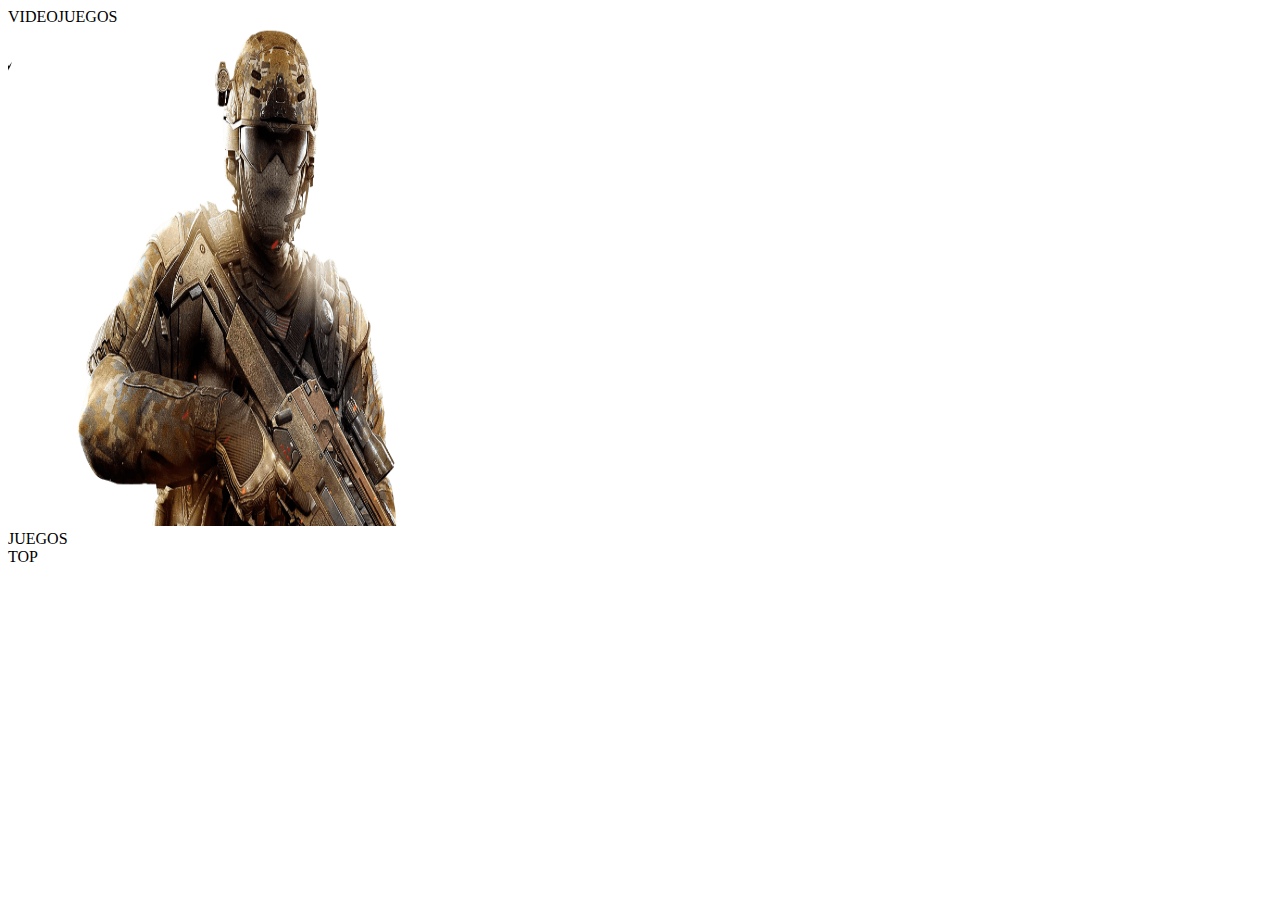
<file: bootstrap.html>
<!DOCTYPE html>
<html lang="en">
<head>
    <meta charset="UTF-8">
    <meta http-equiv="X-UA-Compatible" content="IE=edge">
    <meta name="viewport" content="width=device-width, initial-scale=1.0">
    <title>Document</title>
    <link rel="stylesheet" href="Sass/incrustas.css">
    <style>
     

@media screen and (max-width: 700px) { 

  @import url(https://fonts.googleapis.com/css?family=Oswald:400);

body {
  background: url(http://subtlepatterns.subtlepatterns.netdna-cdn.com/patterns/office.png) #444;
  font-size: 1em;
	font-family: 'Oswald', 'Helvetica Neue', Helvetica;
	line-height: 1.4;
}

.banner {
	position: relative;
	z-index: 1;
	margin: 65px auto;
	width: 330px;
}

.banner .line {
	margin: 0 0 10px;
	width: 100%;
	height: 78px;
	box-shadow: 10px 10px 10px rgba(0,0,0,0.05);
	text-align: center;
	text-transform: uppercase;
	font-size: 3em;
	line-height: 78px;
	transform: skew(0, -15deg);
}

.banner .line:after,
.banner .line:first-child:before {
	position: absolute;
	top: 44px;
	left: 0;
	z-index: -1;
	display: block;
	width: 330px;
	height: 78px;
	border-radius: 4px;
	background: rgba(180,180,180,0.8);
	content: '';
	transform: skew(0, 15deg);
}

.banner .line:first-child:before {
	top: -10px;
	right: 0;
	left: auto;
}

.banner .line:first-child:before,
.banner .line:last-child:after {
	width: 0;
	height: 0;
	border-width: 38px;
	border-style: solid;
	border-color: rgba(180,180,180,0.8) rgba(180,180,180,0.8) transparent transparent;
	background: transparent;
}

.banner .line:last-child:after {
	top: 12px;
	border-color: transparent transparent rgba(180,180,180,0.8) rgba(180,180,180,0.8);
}

.banner span {
	display: block;
	width: 100%;
	height: 100%;
	border-radius: 4px;
	background: rgba(255,255,255,0.9);
	color: #666;
	text-shadow: 1px 1px 0 #444;
}



.box{
    width:200px;
    height: 200px;
    background: #fff;
    position: relative;
    left:50%;
    top:50%;
    margin-left:-200px;
    margin-top:-50px;            
}
.box .content{
    overflow:hidden;
    width:187%;
    height: 350px;
    background:#000;
    position:relative;    
}
.box .content img{
    display: flex;
    justify-content: center;
    width: 350px;
    height: 350px;
    position: absolute;
    -webkit-transition: all 500ms ;
    -moz-transition: all 500ms ;
    -ms-transition: all 500ms ;
    -o-transition: all 500ms ;
    transition: all 500ms ;
}
.box .content:hover img{
    opacity:0.3;
    margin-top:-170px;
    -webkit-filter: blur(3px);
}
.box .content:hover .text1{
    left:130px;
    opacity:1;    
  
}
.box .content:hover .text2{
    left:180px;
    opacity:1;
}
.box .content .text1{
    color:#fff;
    font-size:40px;
    font-family: 'Oswald', cursive;
    position:absolute;
    left:330px;
    top:60px;
    opacity:0;

-webkit-transition: all 800ms cubic-bezier(0.000, 0.440, 0.000, 0.795); 
   -moz-transition: all 800ms cubic-bezier(0.000, 0.440, 0.000, 0.795); 
    -ms-transition: all 800ms cubic-bezier(0.000, 0.440, 0.000, 0.795); 
     -o-transition: all 800ms cubic-bezier(0.000, 0.440, 0.000, 0.795); 
        transition: all 800ms cubic-bezier(0.000, 0.440, 0.000, 0.795);

-webkit-transition-timing-function: cubic-bezier(0.000, 0.440, 0.000, 0.795); 
   -moz-transition-timing-function: cubic-bezier(0.000, 0.440, 0.000, 0.795); 
    -ms-transition-timing-function: cubic-bezier(0.000, 0.440, 0.000, 0.795); 
     -o-transition-timing-function: cubic-bezier(0.000, 0.440, 0.000, 0.795); 
        transition-timing-function: cubic-bezier(0.000, 0.440, 0.000, 0.795);    
}
.box .content .text2{
    color:#fff;
    font-size:20px;
    font-family: 'Oswald', cursive;
    position:absolute;
    left:-100px;
    top:100px;
    opacity:0;
-webkit-transition: all 800ms cubic-bezier(0.000, 0.890, 0.630, 0.980); 
   -moz-transition: all 800ms cubic-bezier(0.000, 0.890, 0.630, 0.980); 
    -ms-transition: all 800ms cubic-bezier(0.000, 0.890, 0.630, 0.980); 
     -o-transition: all 800ms cubic-bezier(0.000, 0.890, 0.630, 0.980); 
        transition: all 800ms cubic-bezier(0.000, 0.890, 0.630, 0.980);

-webkit-transition-timing-function: cubic-bezier(0.000, 0.890, 0.630, 0.980); 
   -moz-transition-timing-function: cubic-bezier(0.000, 0.890, 0.630, 0.980); 
    -ms-transition-timing-function: cubic-bezier(0.000, 0.890, 0.630, 0.980); 
     -o-transition-timing-function: cubic-bezier(0.000, 0.890, 0.630, 0.980); 
        transition-timing-function: cubic-bezier(0.000, 0.890, 0.630, 0.980);
}
.box:before{
    content:"";
    width:80%;
    height:8px;
    bottom: 18px;
    left: 13px;
    z-index: -1;
    background: rgb(255, 255, 255);
    position: absolute;
    box-shadow: -10px 10px 20px rgb(231, 231, 231);
    -moz-transform: scale(1) rotate(-5deg) translateX(0px) translateY(0px) skewX(0deg) skewY(0deg);
    -webkit-transform: scale(1) rotate(-5deg) translateX(0px) translateY(0px) skewX(0deg) skewY(0deg);
    -o-transform: scale(1) rotate(-5deg) translateX(0px) translateY(0px) skewX(0deg) skewY(0deg);
    -ms-transform: scale(1) rotate(-5deg) translateX(0px) translateY(0px) skewX(0deg) skewY(0deg);
    transform: scale(1) rotate(-5deg) translateX(0px) translateY(0px) skewX(0deg) skewY(0deg);
}
.box:after{
    content:"";
    width:80%;
    height:8px;
    bottom: 18px;
    right: 13px;
    z-index: -1;
    background: rgba(255, 255, 255, 0.288);
    position: absolute;
    box-shadow: 10px 10px 20px rgb(255, 255, 255);
    -moz-transform: scale(1) rotate(5deg) translateX(0px) translateY(0px) skewX(0deg) skewY(0deg);
    -webkit-transform: scale(1) rotate(5deg) translateX(0px) translateY(0px) skewX(0deg) skewY(0deg);
    -o-transform: scale(1) rotate(5deg) translateX(0px) translateY(0px) skewX(0deg) skewY(0deg);
    -ms-transform: scale(1) rotate(5deg) translateX(0px) translateY(0px) skewX(0deg) skewY(0deg);
    transform: scale(1) rotate(5deg) translateX(0px) translateY(0px) skewX(0deg) skewY(0deg);
}
.content {
  display: flex;
  justify-content: center;
  width: 300px;
  height: 300px;
}
}

 
    </style>
    
</head>

<div class="banner">
  <div class="line">
    <span>VIDEOJUEGOS</span>
  </div>
</div>

<div class="box">
    <div class="content">
<img src="Image/Call of Duty.png" width="500" height="500" alt="Italy / Urban / Street / City">
        <div class="text1">JUEGOS</div>
        <div class="text2">TOP</div>
    </div>
</div>

</body>
</html>
</file>
<file: Sass/incrustas.css>
.container {
  width: 100%;
  height: 480px; }

#learn-more {
  fill-opacity: 0;
  fill: #fff;
  stroke: #fff;
  stroke-width: 2;
  border-radius: 5px;
  stroke-linejoin: round;
  transition: all 250ms ease-in;
  cursor: pointer; }
  #learn-more:hover {
    fill-opacity: 1; }
    #learn-more:hover ~ .learn-more-text {
      fill: #005fa4; }

.learn-more-text {
  font-family: 'Roboto';
  fill: #fff;
  pointer-events: none;
  font-size: 14px;
  transition: all 250ms ease-in; }

.center {
  fill: #005fa4; }

.pointer {
  fill: #fff;
  stroke: #3b8fc0;
  stroke-width: 2; }

.nav-copy {
  font-family: 'Roboto';
  fill: #fff;
  fill-opacity: 1;
  transition: all 250ms ease-in; }
  .nav-copy.changing {
    fill-opacity: 0; }

.service {
  cursor: pointer; }
  .service text {
    font-size: 14px;
    font-family: 'Roboto';
    text-anchor: middle; }
  .service .icon-wrapper {
    transform-origin: 50% 50%; }
    .service .icon-wrapper, .service .icon-wrapper > * {
      transition: all 250ms ease-in; }
  .service circle {
    fill: #005fa4; }
    .service circle.shadow {
      fill-opacity: 0;
      filter: url(#service-shadow); }
  .service use {
    fill: #fff; }
  .service text {
    fill: #4d4d4d; }
  .service.active .icon-wrapper, .service:hover .icon-wrapper {
    transform: scale(1.15) translateY(-5px); }
    .service.active .icon-wrapper, .service.active .icon-wrapper > *, .service:hover .icon-wrapper, .service:hover .icon-wrapper > * {
      transition: all 250ms ease-out; }
    .service.active .icon-wrapper circle.shadow, .service:hover .icon-wrapper circle.shadow {
      fill-opacity: 0.4; }
  .service.active text, .service:hover text {
    fill: #005fa4;
    font-weight: bold; }
</file>
